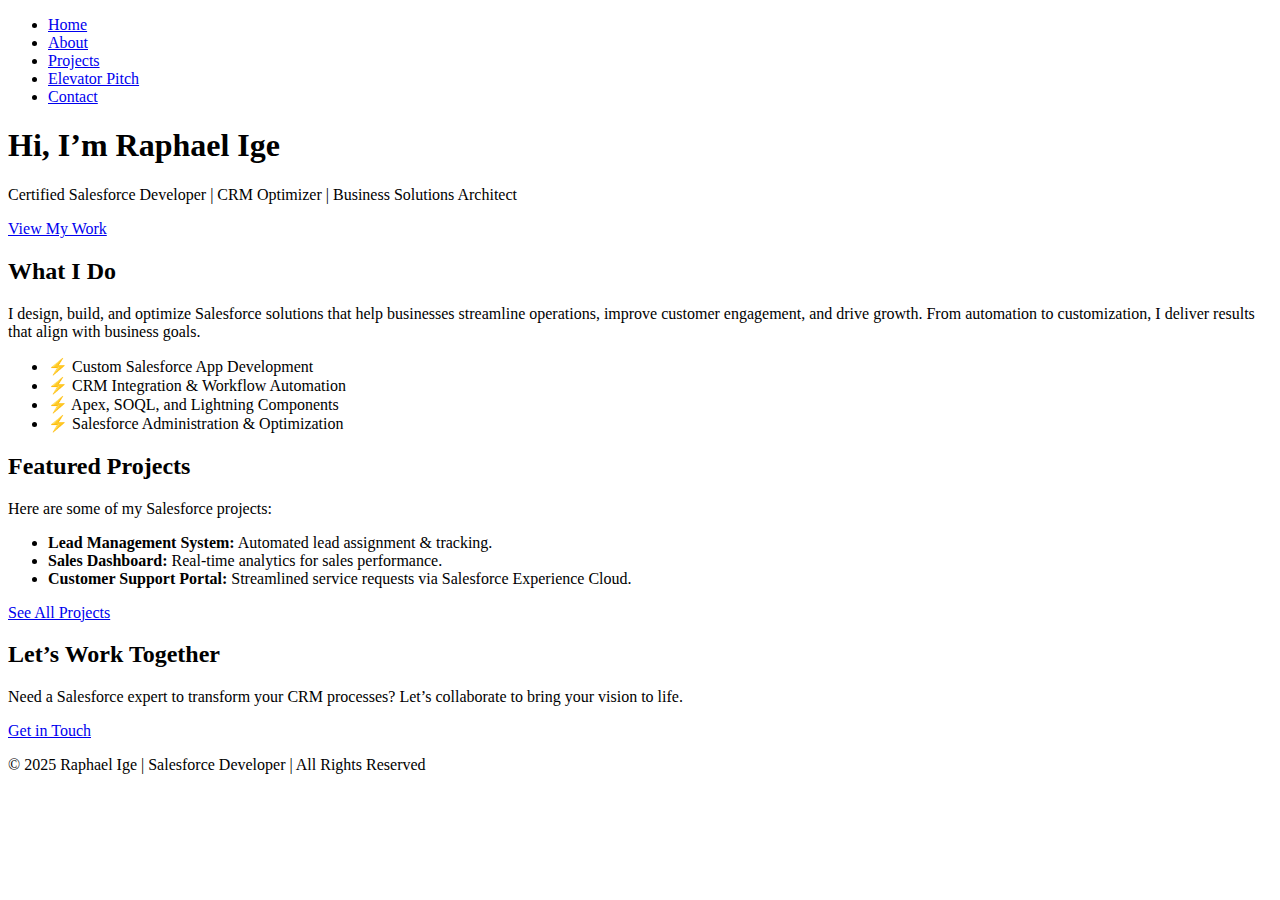
<file: index.html>
<!DOCTYPE html>
<html lang="en">
<head>
  <meta charset="UTF-8">
  <meta name="viewport" content="width=device-width, initial-scale=1.0">
  <title>Raphael Ige | Salesforce Developer</title>
  <link rel="stylesheet" href="style.css">
</head>
<body>
  <!-- Navigation -->
  <nav>
    <ul>
      <li><a href="index.html">Home</a></li>
      <li><a href="bio.html">About</a></li>
      <li><a href="portfolio.html">Projects</a></li>
      <li><a href="elevator.html">Elevator Pitch</a></li>
      <li><a href="contact.html">Contact</a></li>
    </ul>
  </nav>

  <!-- Hero Section -->
  <header class="hero">
    <h1>Hi, I’m <span>Raphael Ige</span></h1>
    <p class="tagline">Certified Salesforce Developer | CRM Optimizer | Business Solutions Architect</p>
    <a href="portfolio.html" class="btn">View My Work</a>
  </header>

  <!-- Services/Value Section -->
  <main>
    <section>
      <h2>What I Do</h2>
      <p>
        I design, build, and optimize Salesforce solutions that help businesses streamline operations, 
        improve customer engagement, and drive growth. From automation to customization, 
        I deliver results that align with business goals.
      </p>
      <ul>
        <li>⚡ Custom Salesforce App Development</li>
        <li>⚡ CRM Integration & Workflow Automation</li>
        <li>⚡ Apex, SOQL, and Lightning Components</li>
        <li>⚡ Salesforce Administration & Optimization</li>
      </ul>
    </section>

    <!-- Highlight Projects -->
    <section>
      <h2>Featured Projects</h2>
      <p>Here are some of my Salesforce projects:</p>
      <ul>
        <li><strong>Lead Management System:</strong> Automated lead assignment & tracking.</li>
        <li><strong>Sales Dashboard:</strong> Real-time analytics for sales performance.</li>
        <li><strong>Customer Support Portal:</strong> Streamlined service requests via Salesforce Experience Cloud.</li>
      </ul>
      <a href="portfolio.html" class="btn">See All Projects</a>
    </section>

    <!-- Call to Action -->
    <section class="cta">
      <h2>Let’s Work Together</h2>
      <p>
        Need a Salesforce expert to transform your CRM processes?  
        Let’s collaborate to bring your vision to life.
      </p>
      <a href="contact.html" class="btn">Get in Touch</a>
    </section>
  </main>

  <!-- Footer -->
  <footer>
    <p>&copy; 2025 Raphael Ige | Salesforce Developer | All Rights Reserved</p>
  </footer>
</body>
</html>
</file>
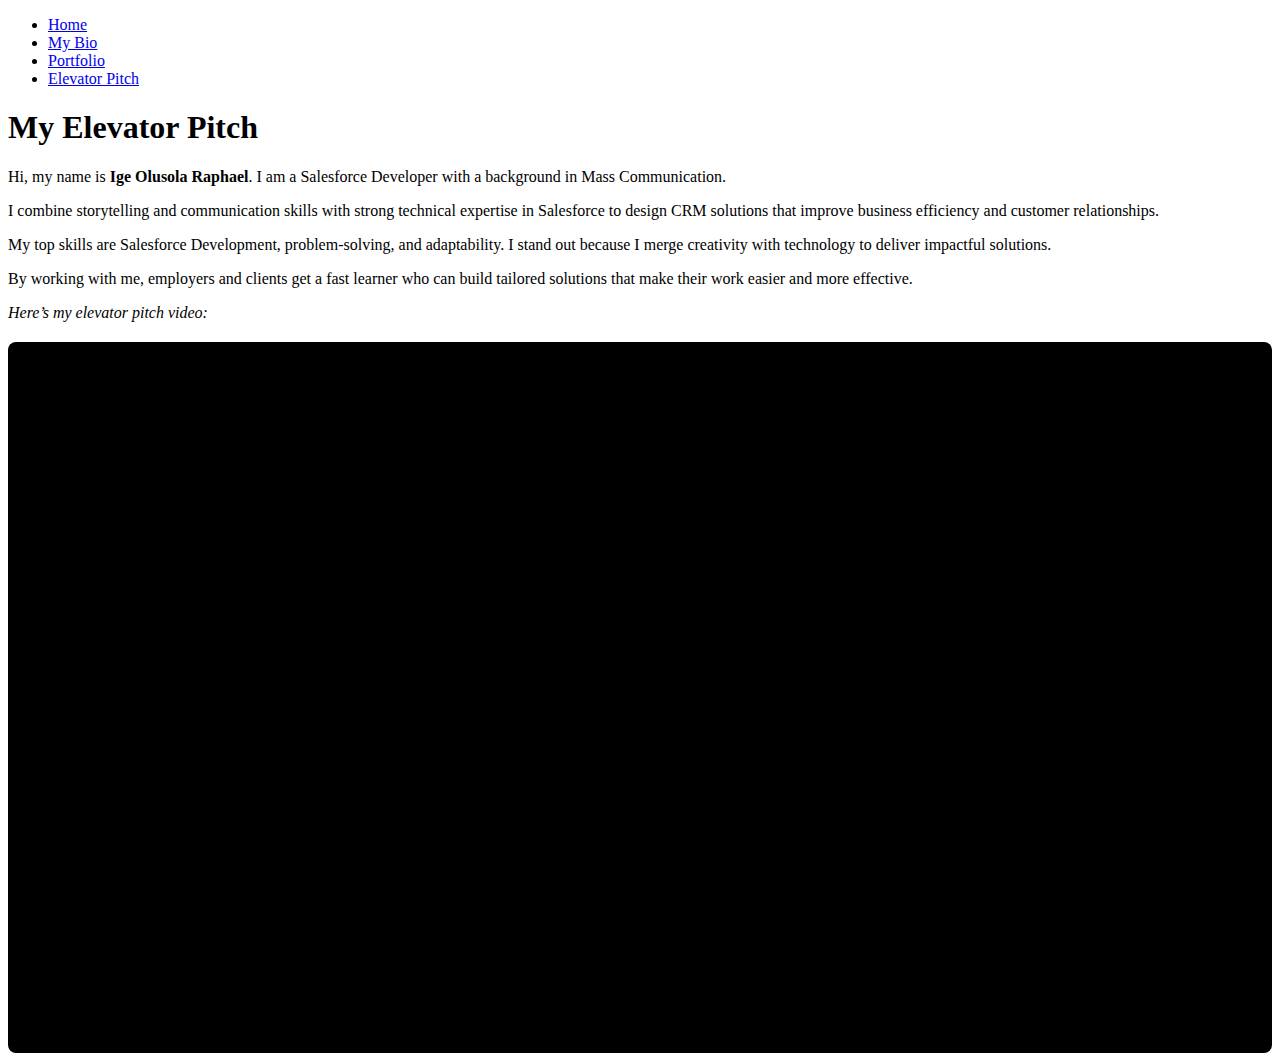
<file: elevator.html>
<!DOCTYPE html>
<html lang="en">
<head>
  <meta charset="UTF-8">
  <meta name="viewport" content="width=device-width, initial-scale=1.0">
  <title>Elevator Pitch</title>
  <link rel="stylesheet" href="style.css">
  <style>
    /* Make video responsive */
    .video-container {
      position: relative;
      padding-bottom: 56.25%; /* 16:9 ratio */
      height: 0;
      overflow: hidden;
      max-width: 100%;
      background: #000;
      border-radius: 8px;
      margin-top: 20px;
    }

    .video-container iframe {
      position: absolute;
      top: 0;
      left: 0;
      width: 100%;
      height: 100%;
      border: 0;
    }
  </style>
</head>
<body>
  <nav>
    <ul>
      <li><a href="index.html">Home</a></li>
      <li><a href="bio.html">My Bio</a></li>
      <li><a href="portfolio.html">Portfolio</a></li>
      <li><a href="elevator.html">Elevator Pitch</a></li>
    </ul>
  </nav>

  <main>
    <h1>My Elevator Pitch</h1>
    <p>
      Hi, my name is <strong>Ige Olusola Raphael</strong>.  
      I am a Salesforce Developer with a background in Mass Communication.  
    </p>

    <p>
      I combine storytelling and communication skills with strong technical expertise in Salesforce to design CRM solutions that improve business efficiency and customer relationships.  
    </p>

    <p>
      My top skills are Salesforce Development, problem-solving, and adaptability.  
      I stand out because I merge creativity with technology to deliver impactful solutions.  
    </p>

    <p>
      By working with me, employers and clients get a fast learner who can build tailored solutions that make their work easier and more effective.  
    </p>

    <p><em>Here’s my elevator pitch video:</em></p>

    <!-- Embedded Google Drive Video -->
    <div class="video-container">
      <iframe 
        src="https://drive.google.com/file/d/1uvBV7ShVwYRO7poE5msD4TlGsCFRxgeq/preview" 
        allow="autoplay">
      </iframe>
    </div>
  </main>
</body>
</html>
</file>
<file: style.css>
style
</file>
